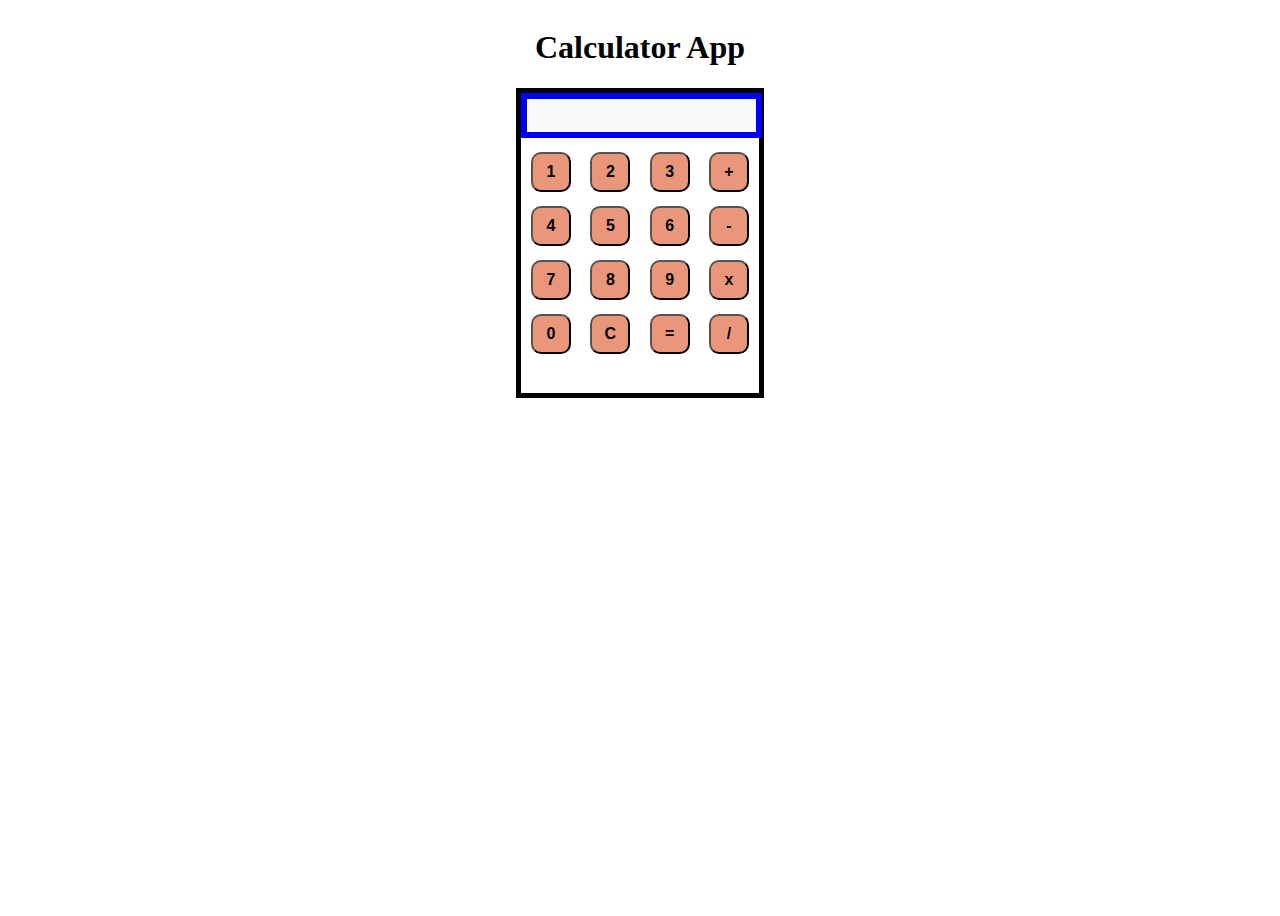
<file: Calculator/index.html>
<!DOCTYPE html>
<html lang="en">
<head>
    <meta charset="UTF-8">
    <meta http-equiv="X-UA-Compatible" content="IE=edge">
    <meta name="viewport" content="width=device-width, initial-scale=1.0">
    <title>Calculator</title>
    <link rel="stylesheet" href="style.css">
</head>
<body>
    <div class="header"><h1>Calculator App</h1></div>
    <div class="container">
        <div class>
            <input id='input' disabled/>
        </div>

        <div class="keypads">
            <div class="row">
           
               <button class="btn" onclick="display('1')">1</button>
               <button class="btn" onclick="display('2')">2</button>
               <button class="btn" onclick="display('3')">3</button>
               <button class="btn operator"  onclick="display('+')">+</button>
             </div>
           <div class="row">
                <button class="btn" onclick="display('4')">4</button>
                <button class="btn" onclick="display('5')">5</button>
                <button class="btn" onclick="display('6')">6</button>
                <button class="btn operator" onclick="display('-')">-</button>
           </div>  
            <div class="row">
                <button class="btn" onclick="display('7')">7</button>
                <button class="btn" onclick="display('8')">8</button>
                <button class="btn" onclick="display('9')">9</button>
                <button class="btn operator" onclick="display('*')">x</button>
            </div> 
            <div class="row">
                <button class="btn" onclick="display('0')">0</button>
                <button class="btn" onclick="clean()"> C </button>
                <button class="btn" onclick="getResult()">=</button>
                <button class="btn operator" onclick="display('/')">/</button>
        </div>         
        </div>
    </div>
</body>
<script src="index.js"></script>
</html>
</file>
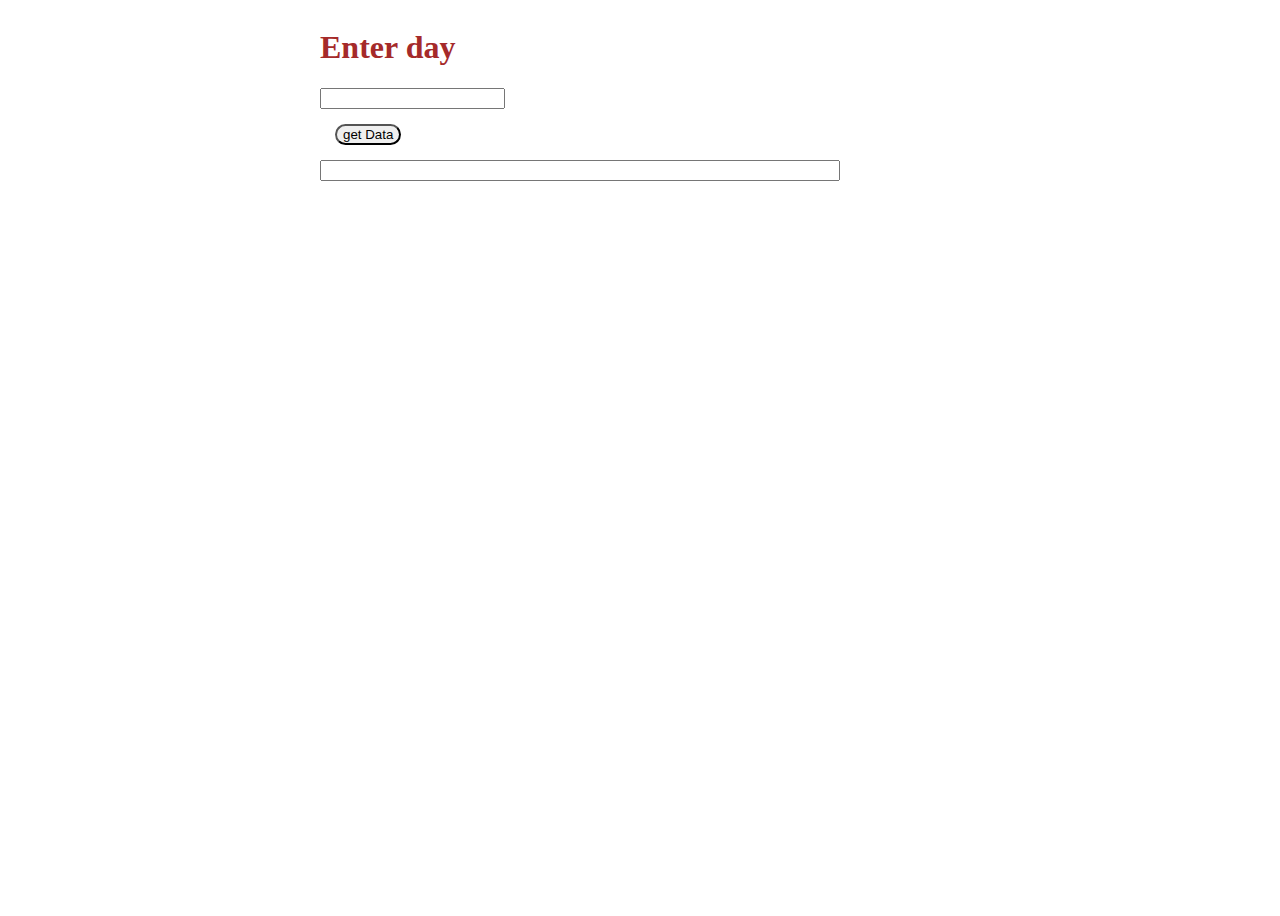
<file: The Day Getter/index.html>
<!DOCTYPE html>
<html lang="en">
<head>
    <meta charset="UTF-8">
    <meta http-equiv="X-UA-Compatible" content="IE=edge">
    <meta name="viewport" content="width=device-width, initial-scale=1.0">
    <link rel="stylesheet" href="style.css">
    <script src="script.js"></script>
    <title>The Day Getter</title>
</head>
<body>
    <div class="container">
        <div class="container-input">
            <label for="day"><h1>Enter day </h1></label>
            <div class="cks">
                <input type="text" id="day">
            </div>
            
            <button id="btn" onclick="getdata()">get Data</button>
        </div>
        <div class="container-out">
            <input type="text" id="result"></input>
        </div>
    </div>
</body>
</html>
</file>
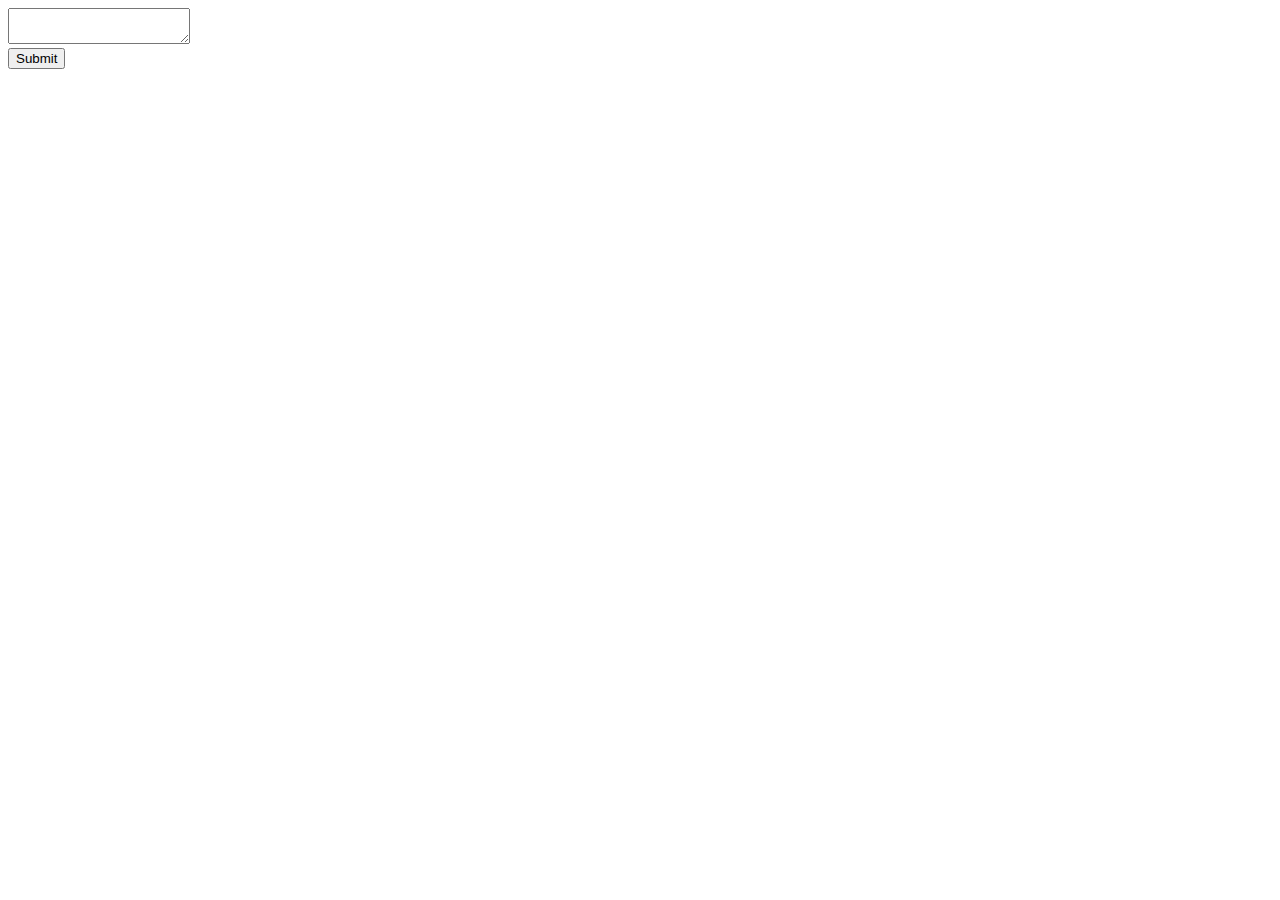
<file: Word count/index.html>
<!DOCTYPE html>
<html lang="en">
<head>
    <meta charset="UTF-8">
    <meta http-equiv="X-UA-Compatible" content="IE=edge">
    <meta name="viewport" content="width=device-width, initial-scale=1.0">
    <title>Document</title>
</head>
<body>
    <div >
        <textarea id='input'></textarea><br>
        <button id='submit' onclick="getWord()">Submit</button>
    </div>
</body>
<script src="index.js"></script>
</html>
</file>
<file: Calculator/style.css>
body{
    display: flex;
    height: 100vh;
    flex-direction: column;
    align-content: center;
    text-align: center;
    align-items: center;
}
.container{
   height:300px;
   width:238px;
    border: 5px solid black;;
}
#input{
    padding-top: 2px;
    border: 6px solid blue;
    height: 30px;
    width: 225px;;
    text-align: right;
    font-size: 1.5em;
}
.btn{
    height:40px;
    border-radius:10px;
    width: 40px;
    color: black;
    background-color: darksalmon;
    font-weight: bold;
    font-size: 1em;
}
.row{
    margin:10px;
    padding-top: 4px;
    display: flex;
    justify-content: space-between
}
</file>
<file: The Day Getter/style.css>
body{
    display: flex;
    /* align-items: center; */
    justify-content: center;
    height: 100vh;
   
}

.container{
    width: 50vw;
    height:300px;
    /* align-items: center;
    display:flex;
    justify-content: center; */
}
#id{
    margin:10px;
    border-radius: 16px;
}
h1{
   color:brown;
}
#btn{
    margin:15px;
    border-radius: 15px;
}
#result{
    width:40vw;
}
</file>
